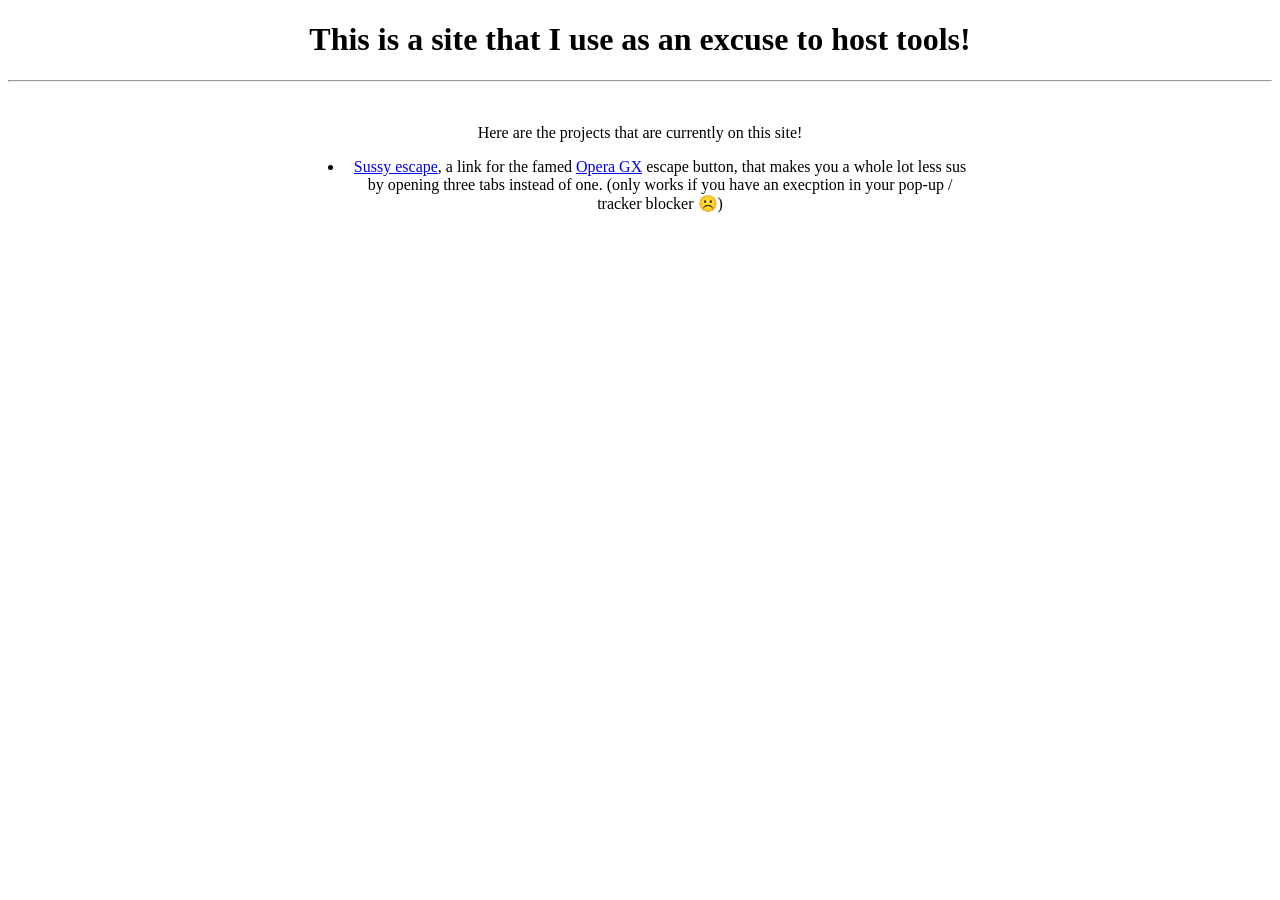
<file: index.html>
<!doctype HTML>
<html lang="en">
    <head>
        <meta charset="UTF-8">
        <title>Homepage</title>
        <meta name="viewport" content="width=device-width, initial-scale=1.0">
        <link rel="stylesheet" href="index.css">
    </head>
    <body>
        <div>
            <h1>This is a site that I use as an excuse to host tools!</h1>
            <hr />
            <br />
            <p>Here are the projects that are currently on this site!</p>
            <ul>
                <li>
                    <a href="sussy_escape/">Sussy escape</a>, a link for the famed <a href="https://opera.com/gx">Opera GX</a> escape button, that makes you a whole lot less sus by opening three tabs instead of one. (only works if you have an execption in your pop-up / tracker blocker &#9785;&#65039;)
                </li>
            </ul>
        </div>
    </body>
</html>
</file>
<file: index.css>
:root{
    --foreground: #000000;
    --background: #ffffff;
}
@media (prefers-color-scheme: dark) {
    :root{
        --foreground: #ffffff;
        --background: #000000;
    }
}
body{
    color: var(--foreground);
    background-color: var(--background);
    text-align: center;
}

ul {
    width: 50%;
    margin: auto;
}
</file>
